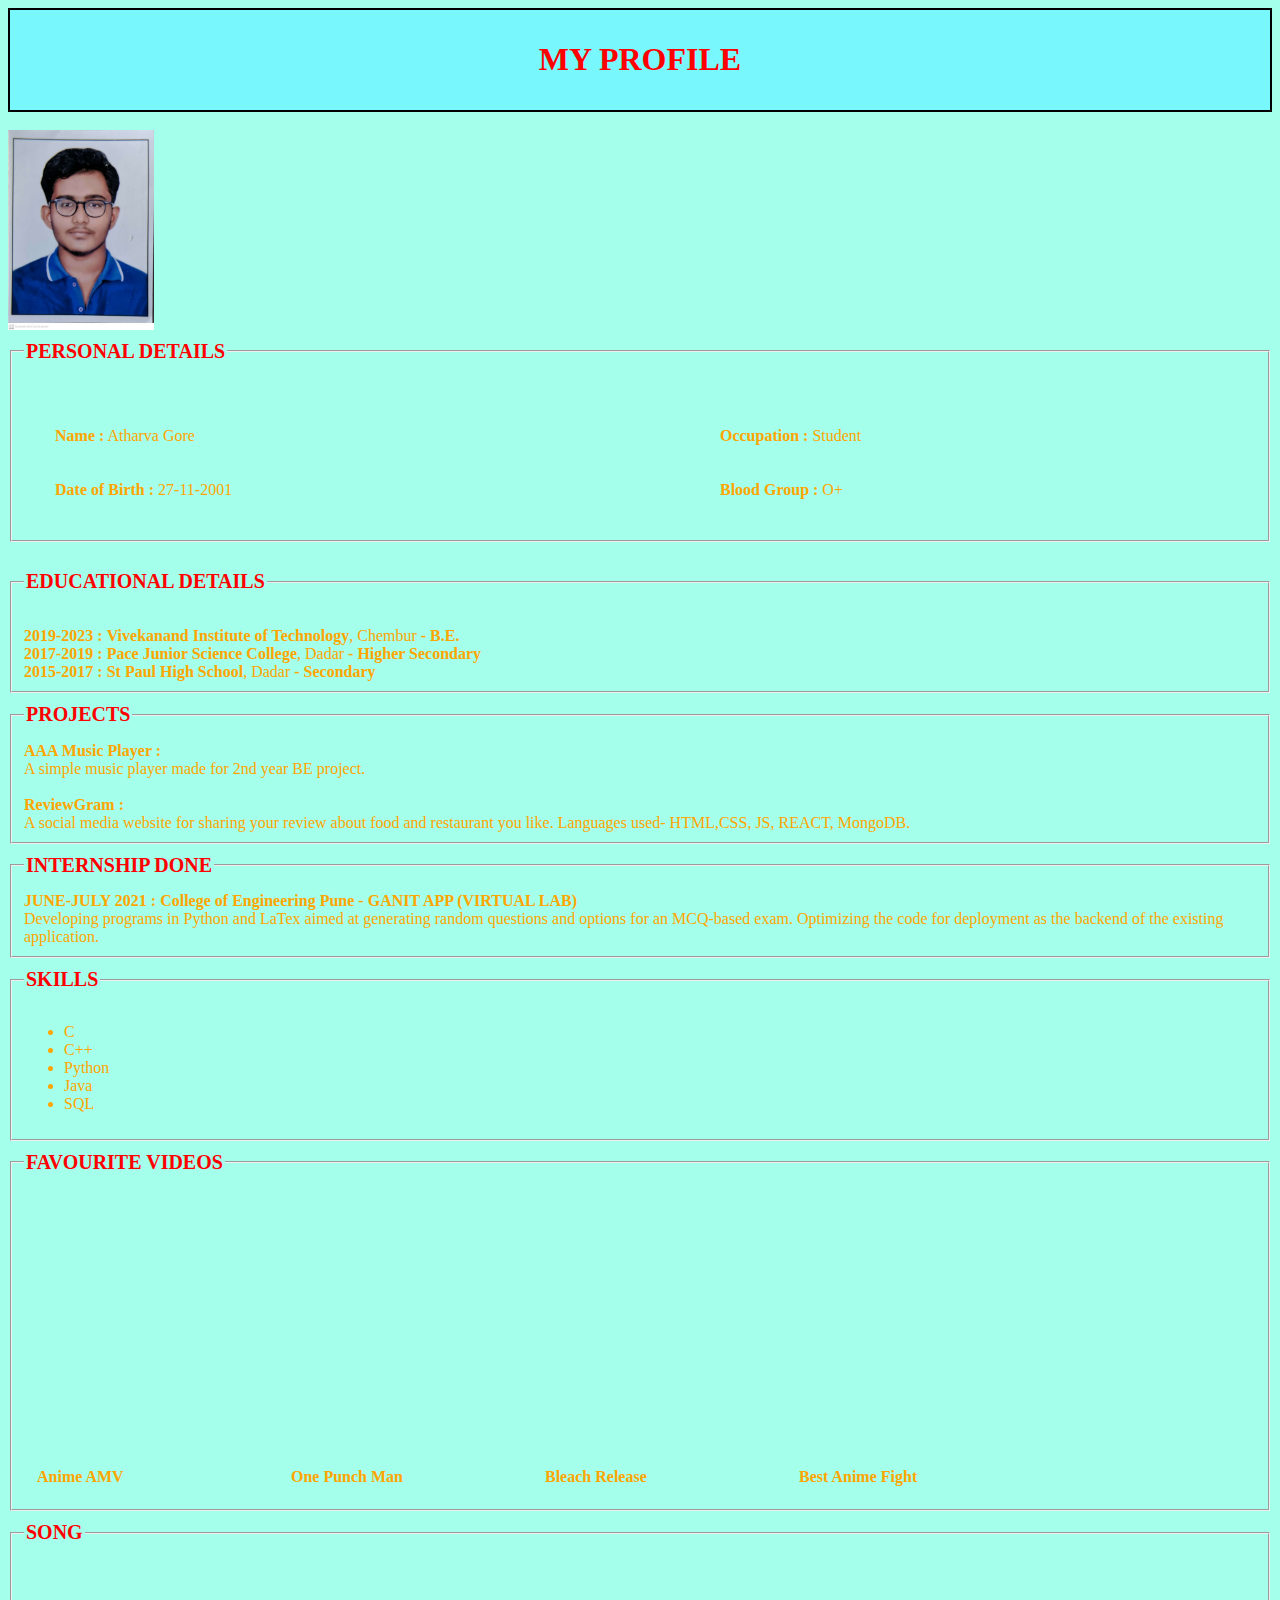
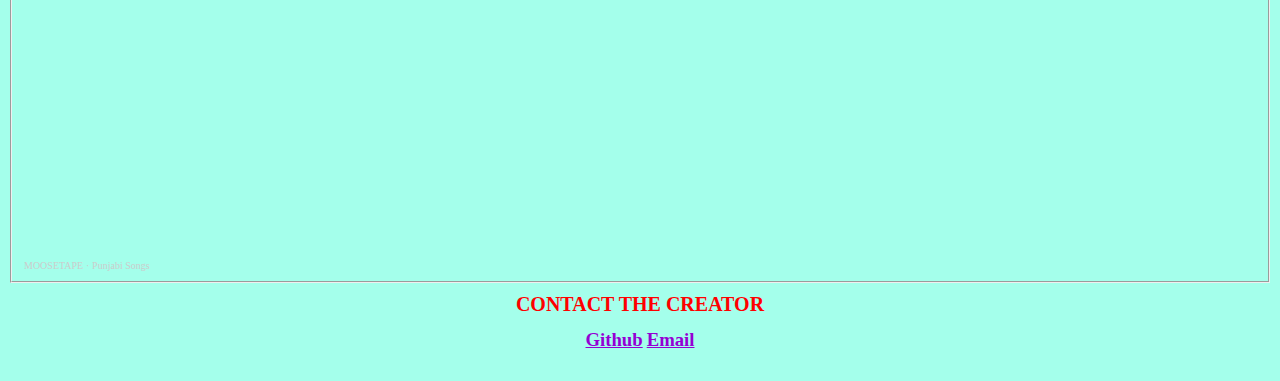
<file: index.html>
<html>
    <head>
        <meta charset="UTF-8">
        <title>My Profile</title>
        <link rel="stylesheet" href="athu.css">
        <script defer data-domain="warstrike27.github.io/profilehtml" src="https://plausible.io/js/plausible.js"></script>

    </head>
    <body>
        <header><h1 class="heading"><b>My Profile</b></h1></header><br>
        <img class="image" src="profile.jpg" alt="LOGO" height="200"><br>
        <fieldset class="tab">
            <legend><h3 class="head">Personal Details</h3></legend><br>
            <table class="table" cellpadding="15" cellspacing = "6" width ="100%" >
                <tr>
                    <td><b>Name :</b> Atharva Gore</td>
                    <td><b>Occupation : </b>Student</td>

                </tr>
                <tr>
                    <td><b>Date of Birth :</b> 27-11-2001</td>
                    <td><b>Blood Group : </b>O+</td>
                </tr>
            </table>
        </fieldset><br>
        <fieldset class="tab">
            <legend><h3 class="head">Educational Details</h3></legend><br>
            <b>2019-2023 :</b> <strong>Vivekanand Institute of Technology</strong>, Chembur <b> - B.E.</b><br>
            <b>2017-2019 :</b> <strong>Pace Junior Science College</strong>, Dadar <b> - Higher Secondary</b><br>
            <b>2015-2017 :</b> <strong>St Paul High School</strong>, Dadar <b> - Secondary</b>
        </fieldset>
        <fieldset class="tab">
            <legend><h3 class="head">Projects</h3></legend>
            <b>AAA Music Player : </b><br> A simple music player made for 2nd year BE project. <br>
            <br><b>ReviewGram : </b><br>A social media website for sharing your review about food and
            restaurant you like. Languages used- HTML,CSS, JS, REACT, MongoDB.

        </fieldset>
        <fieldset class="tab">
            <legend><h3 class="head">Internship Done</h3></legend>
            <b>JUNE-JULY 2021 : College of Engineering Pune - GANIT APP (VIRTUAL LAB)</b><br>
            Developing programs in Python and LaTex aimed at generating random questions
            and options for an MCQ-based exam. Optimizing the code for deployment as the
            backend of the existing application.
        </fieldset>
        <fieldset class="tab">
            <legend><h3 class="head">Skills</h3></legend>
            <ul>
                <li>C</li>
                <li>C++</li>
                <li>Python</li>
                <li>Java</li>
                <li>SQL</li>
            </ul>
        </fieldset>
        <fieldset class="tab">
            <legend><h3 class="head">Favourite Videos</h3></legend>
            <table class='video'>
                <tr>
                  <td>
                    <iframe width="250" height="250" src="https://www.youtube.com/embed/5K7opMGHYl0" title="YouTube video player" frameborder="0" allow="accelerometer; autoplay; clipboard-write; encrypted-media; gyroscope; picture-in-picture" allowfullscreen></iframe>
                    <p><strong>Anime AMV</strong></p>
                  </td>
                  <td>
                    <iframe width="250" height="250" src="https://www.youtube.com/embed/km2OPUctni4" title="YouTube video player" frameborder="0" allow="accelerometer; autoplay; clipboard-write; encrypted-media; gyroscope; picture-in-picture" allowfullscreen></iframe>
                    <p><strong>One Punch Man</strong></p>
                  </td>
                  <td>
                    <iframe width="250" height="250" src="https://www.youtube.com/embed/BL0FrNKuqBo" title="YouTube video player" frameborder="0" allow="accelerometer; autoplay; clipboard-write; encrypted-media; gyroscope; picture-in-picture" allowfullscreen></iframe>
                    <p><strong>Bleach Release</strong></p>
                  </td>
                  <td>
                    <iframe width="250" height="250" src="https://www.youtube.com/embed/9QGf6UYs6fI" title="YouTube video player" frameborder="0" allow="accelerometer; autoplay; clipboard-write; encrypted-media; gyroscope; picture-in-picture" allowfullscreen></iframe>
                    <p><strong>Best Anime Fight</strong></p>
                  </td>
                </tr>
              </table>
        </fieldset>
        <fieldset class="tab">
            <legend><h3 class="head">Song</h3></legend>
            <article><iframe width="100%" height="300" scrolling="no" frameborder="no" allow="autoplay" src="https://w.soundcloud.com/player/?url=https%3A//api.soundcloud.com/tracks/1131912316&color=%23ff5500&auto_play=false&hide_related=false&show_comments=true&show_user=true&show_reposts=false&show_teaser=true&visual=true"></iframe><div style="font-size: 10px; color: #cccccc;line-break: anywhere;word-break: normal;overflow: hidden;white-space: nowrap;text-overflow: ellipsis; font-family: Interstate,Lucida Grande,Lucida Sans Unicode,Lucida Sans,Garuda,Verdana,Tahoma,sans-serif;font-weight: 100;"><a href="https://soundcloud.com/hahahahahahahahahaha09" title="MOOSETAPE" target="_blank" style="color: #cccccc; text-decoration: none;">MOOSETAPE</a> · <a href="https://soundcloud.com/hahahahahahahahahaha09/churi-khan-bhaini" title="Churi Khan Bhaini" target="_blank" style="color: #cccccc; text-decoration: none;">Punjabi Songs</a></div></article>
        </fieldset>
        <footer >
            <div class="links" align='center'>
                <h2 class="head">Contact the creator</h2>
                <table >
                  <tr>
                    <td>
                      <p><a href="https://github.com/Warstrike27"  target="_blank"><h3> Github</h3></a></p>  
                    </td>
                    <td>
                      <p><a href="mailto:2019atharva.gore@ves.ac.in" target="_blank"><h3>Email</h3></a></p>
                    </td>
                  </tr>
                </table>
        </footer>
    </body>
</html>
</file>
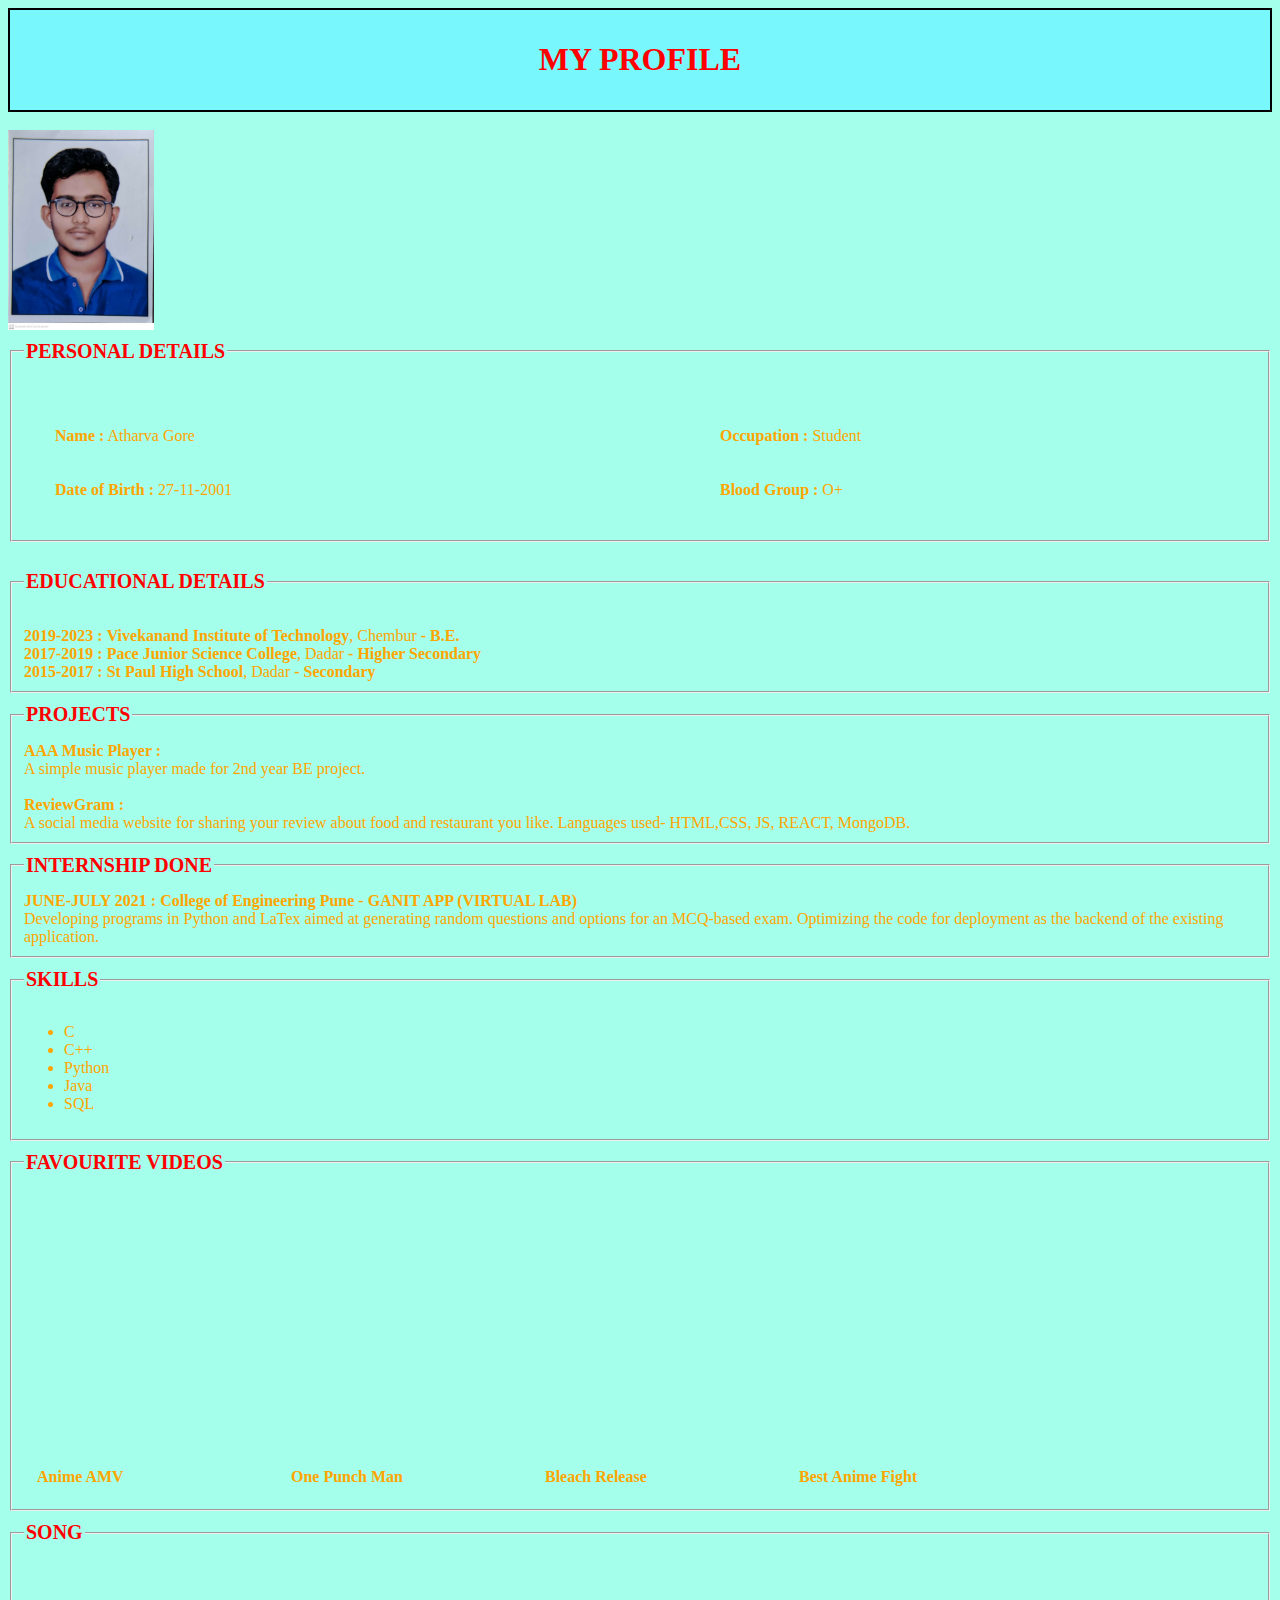
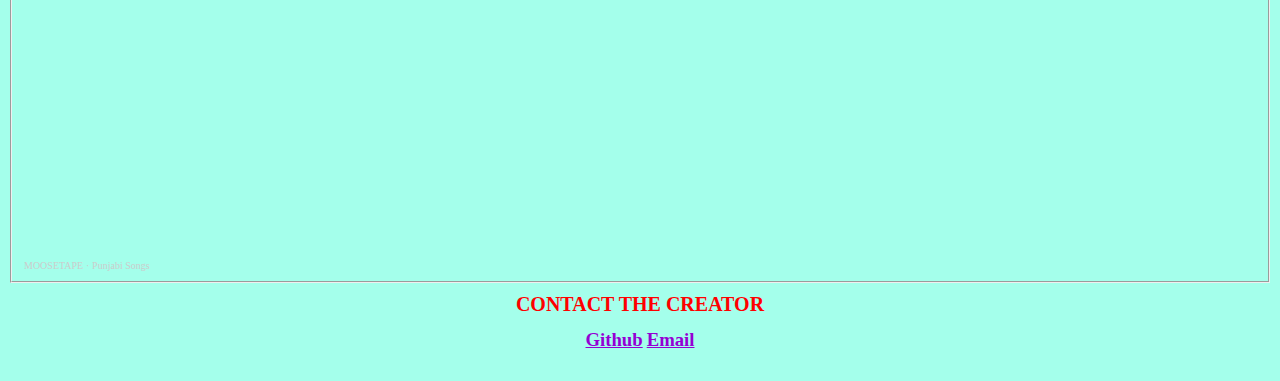
<file: profile.html>
<html>
    <head>
        <meta charset="UTF-8">
        <title>My Profile</title>
        <link rel="stylesheet" href="athu.css">
    </head>
    <body>
        <header><h1 class="heading"><b>My Profile</b></h1></header><br>
        <img class="image" src="profile.jpg" alt="LOGO" height="200"><br>
        <fieldset class="tab">
            <legend><h3 class="head">Personal Details</h3></legend><br>
            <table class="table" cellpadding="15" cellspacing = "6" width ="100%" >
                <tr>
                    <td><b>Name :</b> Atharva Gore</td>
                    <td><b>Occupation : </b>Student</td>

                </tr>
                <tr>
                    <td><b>Date of Birth :</b> 27-11-2001</td>
                    <td><b>Blood Group : </b>O+</td>
                </tr>
            </table>
        </fieldset><br>
        <fieldset class="tab">
            <legend><h3 class="head">Educational Details</h3></legend><br>
            <b>2019-2023 :</b> <strong>Vivekanand Institute of Technology</strong>, Chembur <b> - B.E.</b><br>
            <b>2017-2019 :</b> <strong>Pace Junior Science College</strong>, Dadar <b> - Higher Secondary</b><br>
            <b>2015-2017 :</b> <strong>St Paul High School</strong>, Dadar <b> - Secondary</b>
        </fieldset>
        <fieldset class="tab">
            <legend><h3 class="head">Projects</h3></legend>
            <b>AAA Music Player : </b><br> A simple music player made for 2nd year BE project. <br>
            <br><b>ReviewGram : </b><br>A social media website for sharing your review about food and
            restaurant you like. Languages used- HTML,CSS, JS, REACT, MongoDB.

        </fieldset>
        <fieldset class="tab">
            <legend><h3 class="head">Internship Done</h3></legend>
            <b>JUNE-JULY 2021 : College of Engineering Pune - GANIT APP (VIRTUAL LAB)</b><br>
            Developing programs in Python and LaTex aimed at generating random questions
            and options for an MCQ-based exam. Optimizing the code for deployment as the
            backend of the existing application.
        </fieldset>
        <fieldset class="tab">
            <legend><h3 class="head">Skills</h3></legend>
            <ul>
                <li>C</li>
                <li>C++</li>
                <li>Python</li>
                <li>Java</li>
                <li>SQL</li>
            </ul>
        </fieldset>
        <fieldset class="tab">
            <legend><h3 class="head">Favourite Videos</h3></legend>
            <table class='video'>
                <tr>
                  <td>
                    <iframe width="250" height="250" src="https://www.youtube.com/embed/5K7opMGHYl0" title="YouTube video player" frameborder="0" allow="accelerometer; autoplay; clipboard-write; encrypted-media; gyroscope; picture-in-picture" allowfullscreen></iframe>
                    <p><strong>Anime AMV</strong></p>
                  </td>
                  <td>
                    <iframe width="250" height="250" src="https://www.youtube.com/embed/km2OPUctni4" title="YouTube video player" frameborder="0" allow="accelerometer; autoplay; clipboard-write; encrypted-media; gyroscope; picture-in-picture" allowfullscreen></iframe>
                    <p><strong>One Punch Man</strong></p>
                  </td>
                  <td>
                    <iframe width="250" height="250" src="https://www.youtube.com/embed/BL0FrNKuqBo" title="YouTube video player" frameborder="0" allow="accelerometer; autoplay; clipboard-write; encrypted-media; gyroscope; picture-in-picture" allowfullscreen></iframe>
                    <p><strong>Bleach Release</strong></p>
                  </td>
                  <td>
                    <iframe width="250" height="250" src="https://www.youtube.com/embed/9QGf6UYs6fI" title="YouTube video player" frameborder="0" allow="accelerometer; autoplay; clipboard-write; encrypted-media; gyroscope; picture-in-picture" allowfullscreen></iframe>
                    <p><strong>Best Anime Fight</strong></p>
                  </td>
                </tr>
              </table>
        </fieldset>
        <fieldset class="tab">
            <legend><h3 class="head">Song</h3></legend>
            <article><iframe width="100%" height="300" scrolling="no" frameborder="no" allow="autoplay" src="https://w.soundcloud.com/player/?url=https%3A//api.soundcloud.com/tracks/1131912316&color=%23ff5500&auto_play=false&hide_related=false&show_comments=true&show_user=true&show_reposts=false&show_teaser=true&visual=true"></iframe><div style="font-size: 10px; color: #cccccc;line-break: anywhere;word-break: normal;overflow: hidden;white-space: nowrap;text-overflow: ellipsis; font-family: Interstate,Lucida Grande,Lucida Sans Unicode,Lucida Sans,Garuda,Verdana,Tahoma,sans-serif;font-weight: 100;"><a href="https://soundcloud.com/hahahahahahahahahaha09" title="MOOSETAPE" target="_blank" style="color: #cccccc; text-decoration: none;">MOOSETAPE</a> · <a href="https://soundcloud.com/hahahahahahahahahaha09/churi-khan-bhaini" title="Churi Khan Bhaini" target="_blank" style="color: #cccccc; text-decoration: none;">Punjabi Songs</a></div></article>
        </fieldset>
        <footer >
            <div class="links" align='center'>
                <h2 class="head">Contact the creator</h2>
                <table >
                  <tr>
                    <td>
                      <p><a href="https://github.com/Warstrike27"  target="_blank"><h3> Github</h3></a></p>  
                    </td>
                    <td>
                      <p><a href="mailto:2019atharva.gore@ves.ac.in" target="_blank"><h3>Email</h3></a></p>
                    </td>
                  </tr>
                </table>
        </footer>
    </body>
</html>
</file>
<file: athu.css>
body {
    background-color: #a4ffeb;
}
a{
    color: darkviolet;
    
}
*{
    font-family: Cambria, Cochin, Georgia, Times, 'Times New Roman', serif;
}

header{
    background-color: rgb(120, 247, 252);
    padding: 10px;
    border: 2px solid;

}

.heading{
    text-align: center;
    color: rgb(255, 0, 0);
    text-transform: uppercase;
}
.head{
    color: #ff0000;
    margin: 10px 0;
    text-transform: uppercase;
    font-size: 1.25em;
}
.tab{
    color: orange;
}
.tab:hover{
    background-color: rgb(120, 247, 252);
}
.image{
    border: 2px;   
}
.tab table{
    padding: 15px;
    

}
.tab table{
    color: orange;
    margin: 5px;
    padding: 5px;

}
a:hover{
    color: rgb(255, 0, 0);
}
</file>
